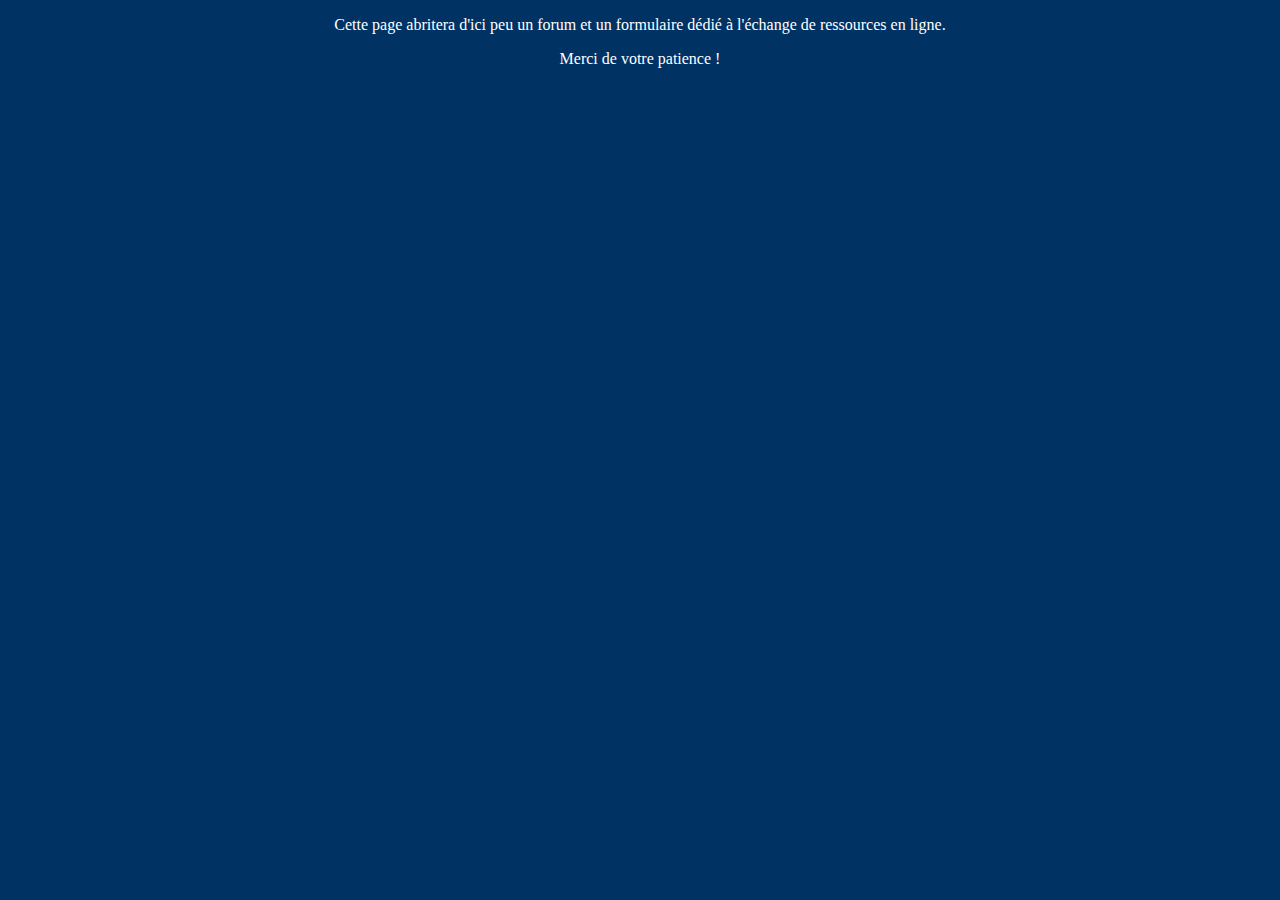
<file: collab.html>
<!DOCTYPE html>
<html>

<head>
	<meta charset="UTF-8">
	<link rel="stylesheet" href="style_collab.css" />
	<title> Espace collaboratif </title>
</head>

  <p> Cette page abritera d'ici peu un forum et un formulaire d&eacute;di&eacute; &agrave; l'&eacute;change de ressources en ligne. </p>
  <p> Merci de votre patience ! </p>


</html>
</file>
<file: style_collab.css>
body {
  background-color: rgb(0,50,100);
  color: white;
  font-family: Trebuchet MS;
  text-align: center;
}
</file>
